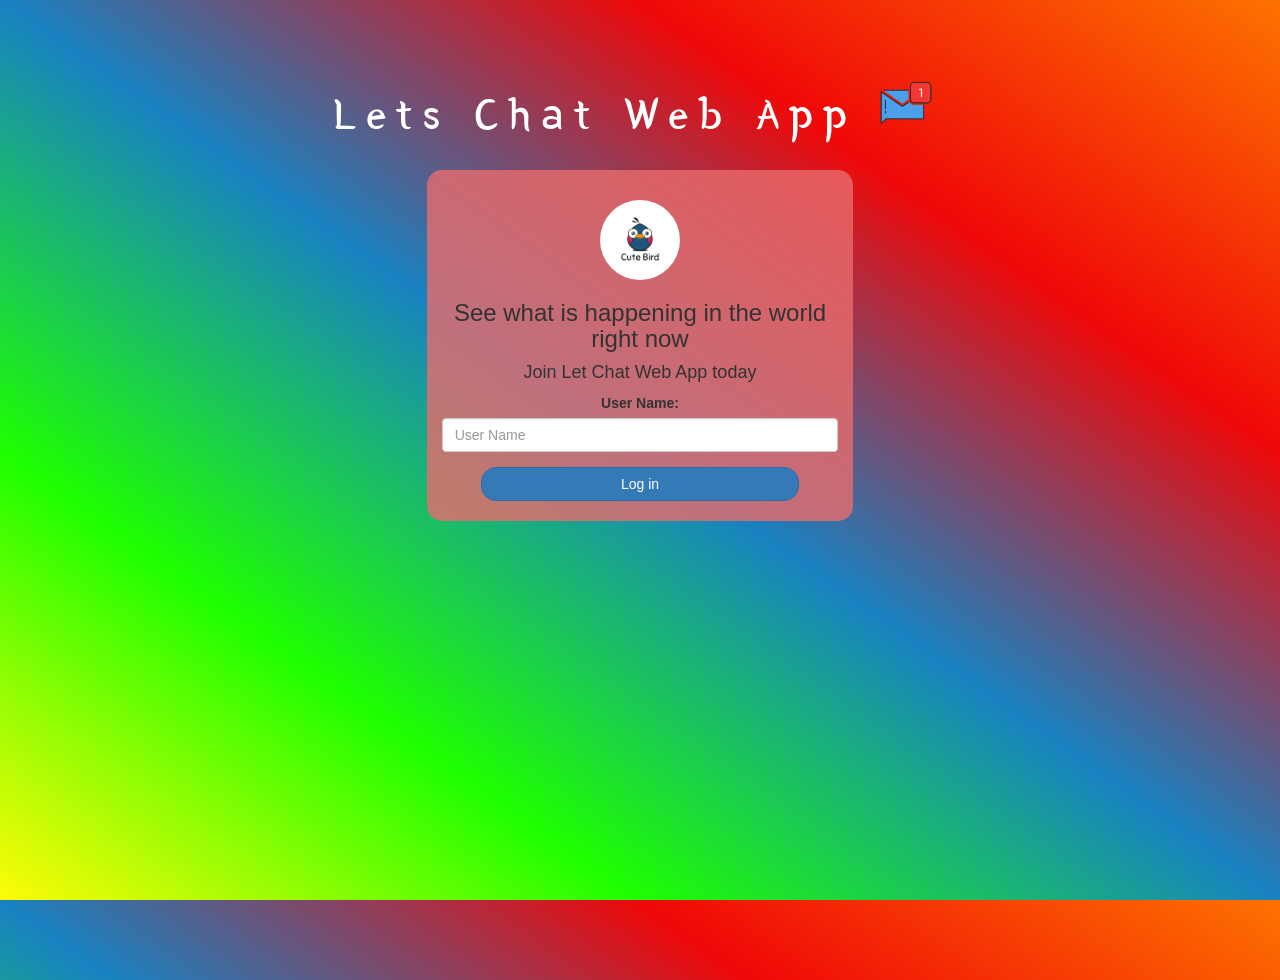
<file: index.html>
<!DOCTYPE html>
<html>

<head>
	<title>Lets Chat Web App</title>
	<link href="https://fonts.googleapis.com/css?family=Yeon+Sung&display=swap" rel="stylesheet">
	<meta name="viewport" content="width=device-width, initial-scale=1">

	<link rel="stylesheet" href="https://maxcdn.bootstrapcdn.com/bootstrap/3.4.0/css/bootstrap.min.css">
	<script src="https://ajax.googleapis.com/ajax/libs/jquery/3.4.1/jquery.min.js"></script>
	<script src="https://maxcdn.bootstrapcdn.com/bootstrap/3.4.0/js/bootstrap.min.js"></script>

	<link rel="stylesheet" type="text/css" href="style.css">
	<script src="kwitter.js"></script>
</head>

<body>
	<center>
		<h1 class="header">
			Lets Chat Web App <sup>
				<img src="m2.png">
			</sup>
		</h1>
		<div class="col-lg-4 col-md-6 col-sm-6 col-xs-11 login_div">
			<img src="logo.png" class="logo">
			<h3>See what is happening in the world right now</h3>
			<h4>Join Let Chat Web App today</h4>
			<div class="form-group">
				<label>User Name:</label>
				<input type="text" id="user_name" class="form-control" placeholder="User Name" >
			</div>
				<button id="login_button" class="btn btn-primary" onclick="addUser()"> Log in</button>
				<br><br>
			</div>
	</center>
</body>

</html>
</file>
<file: style.css>
html, body
{
  height: 100%;
  margin: 0;
}

body
{
background-image: linear-gradient(to right top, #fffb00f8, #1eff00, #1882c1, #f00808, #fd7200);
background-size:cover;
}

.header
{
	color: white;font-family: 'Yeon Sung';font-size: 45px;letter-spacing: 10px;margin-top: 80px;
}
.header img
{
	width: 80px;margin-left: -15px;
}

.login_div
{
	background: rgba(233, 108, 108, 0.8);float: none;border-radius: 15px;
}

.logo
{
	width: 80px;margin-top: 30px;border-radius: 40px;
}

#login_button
{
	width: 80%;border-radius: 15px;
}

.room_name
{
	cursor: pointer;
	font-size: 20px;
}


#logout
{
	font-size: 20px; float: right;
}


#output
{
	padding: 10px; width:80%;background: rgba(255,255,255,0.8);border-radius: 15px;
}

.input_div_room_page
{
	width: 80%;
}

.input_div label
{
	color: white;font-size: 20px;
}


.input_div_message_page
{
	position: fixed;bottom: 0px;width: 100%;background: rgba(255,255,255,0.8);
}
.input_div_message_page label
{
	color: black;
}
.input_div_message_page #msg
{
	width: 80%;
}
.input_div_message_page button
{
	margin-top: 15px;
	width: 50%; 
}
.color_white
{
	color: white
}

.user_tick
{
	width:20px;
}
.message_h4
{
	padding-left:5px;color:grey;
}
</file>
